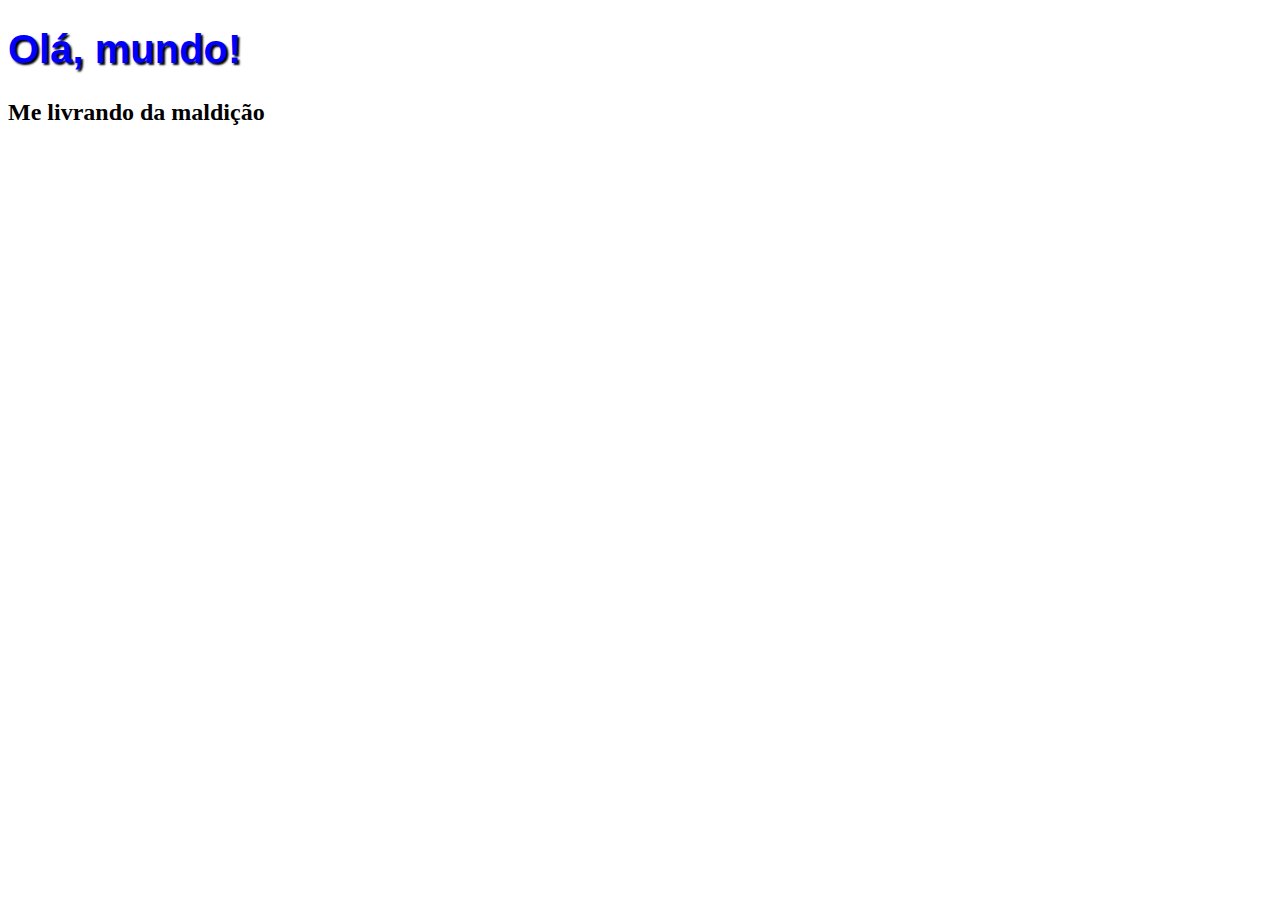
<file: inicio.html>
<!DOCTYPE html>
<html lang="pt-BR">
<head>
    <meta charset="UTF-8">
    <meta http-equiv="X-UA-Compatible" content="IE=edge">
    <meta name="viewport" content="width=device-width, initial-scale=1.0">
    <title>Curso de HTML5</title>
    <style>
        h1 {
            font-family: Arial;
            font-size: 30pt;
            color: blue;
            text-shadow: 2px 2px 2px black;
        }
    </style>
</head>
<body>
    <h1>Olá, mundo!</h1>
    <h2>Me livrando da maldição</h2>
</body>
</html>
</file>
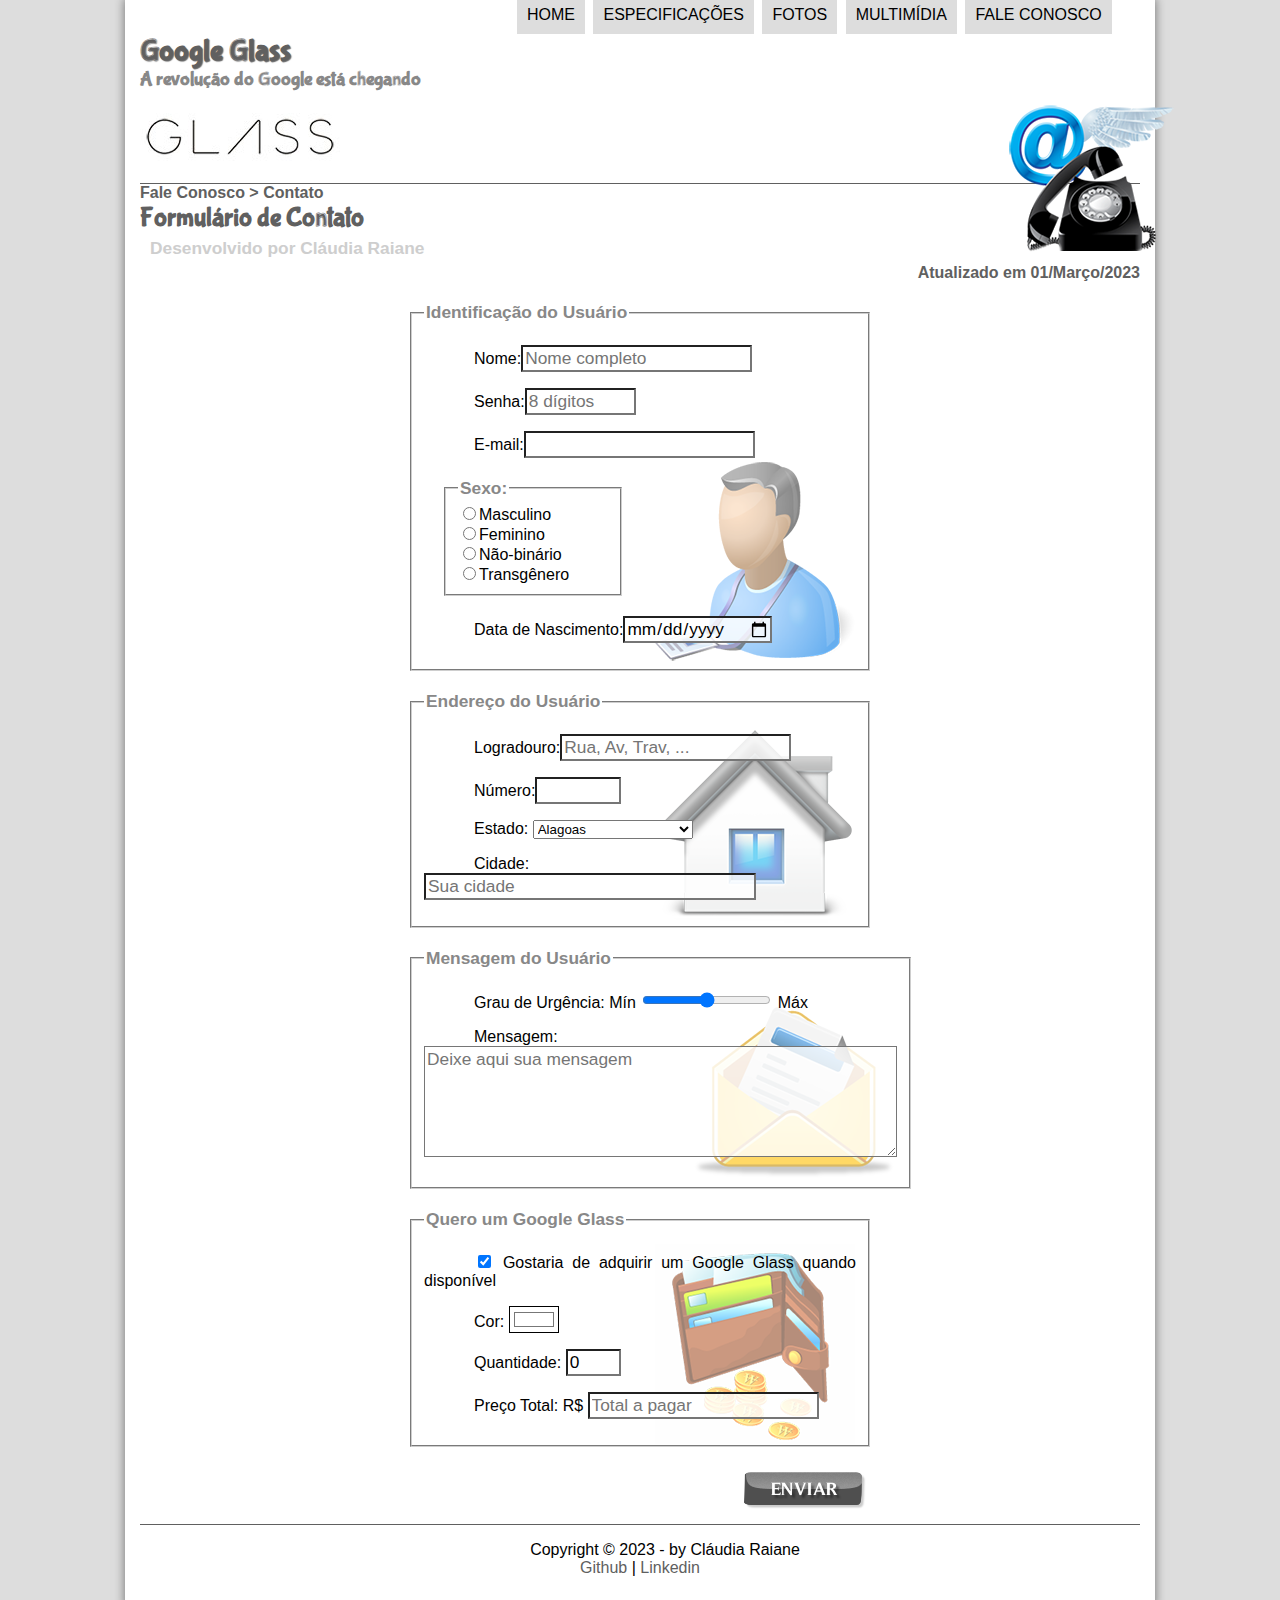
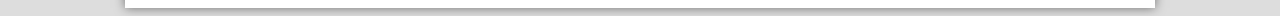
<file: projeto-glass-html5/fale-conosco.html>
<!DOCTYPE html>
<html lang="pt-br">
<head>
    <meta charset="UTF-8">
    <meta http-equiv="X-UA-Compatible" content="IE=edge">
    <meta name="viewport" content="width=device-width, initial-scale=1.0">
    <title>Tudo sobre Google Glass</title>
    <link rel="stylesheet" href="_css/estilo.css">
    <link rel="stylesheet" href="_css/form.css">
    <script language = "javascript" src="_javascript/funcoes.js"></script>
    <script>
        function calc_total() {
            var qtd = parseInt(document.getElementById('cQtd').value);
            tot = qtd * 500;
            document.getElementById('cTot').value = tot;
        }
    </script>
</head>

<body>
<div id = "interface">

<header id = "cabecalho">
<hgroup>
<h1>Google Glass</h1>
<h2>A revolução do Google está chegando</h2>
</hgroup>

<img id="icone" src="_imagens/contato.png">
<nav id="menu">
    <h1>Menu Principal</h1>
    <ul type="disc">
        <li onmouseover="mudaFoto('_imagens/home.png')" onmouseout = "mudaFoto('_imagens/contato.png')"><a href="index.html">Home</a></li>
        <li onmouseover="mudaFoto('_imagens/especificacoes.png')" onmouseout = "mudaFoto('_imagens/contato.png')"><a href="specs.html">Especificações</a></li>
        <li onmouseover="mudaFoto('_imagens/fotos.png')" onmouseout = "mudaFoto('_imagens/contato.png')"><a href="fotos.html">Fotos</a></li>
        <li onmouseover="mudaFoto('_imagens/multimidia.png')" onmouseout = "mudaFoto('_imagens/contato.png')"><a href="multimidia.html">Multimídia</a></li>
        <li onmouseover="mudaFoto('_imagens/contato.png')" onmouseout = "mudaFoto('_imagens/contato.png')"><a href="fale-conosco.html">Fale conosco</a></li>
    </ul>
</nav>
</header>

<section id="corpo-full">
    <article id="noticia-principal">
        <header id="cabecalho-artigo">
            <hgroup>
                <h3>Fale Conosco > Contato</h3>
                <h1>Formulário de Contato</h1>
                <h2>Desenvolvido por Cláudia Raiane</h2>
                <h3 class="direita">Atualizado em 01/Março/2023</h3>
            </hgroup>
        </header>
            <form method="post" id="fContato" action="mailto:contato@cursoemvideo.com" oninput="calc_total();">
               <fieldset id="usuario"><legend>Identificação do Usuário</legend>
                    <p><label for="cNome">Nome:</label><input type="text" name="tNome" id="cNome" size="20" maxlength="50" placeholder="Nome completo"></p>
                    <p><label for="cSenha">Senha:</label><input type="password" name="tSenha" id="cSenha" size="8" maxlength="8" placeholder="8 dígitos"></p>
                    <p><label for="cEmail">E-mail:</label><input type="email" name="tEmail" id="cEmail" size="20" maxlength="50"></p>
                    <fieldset id="sexo"><legend>Sexo:</legend>
                        <input type="radio" name="tSexo" id="cMasc"><label for="cMasc">Masculino</label><br/>
                        <input type="radio" name="tSexo" id="cFem"><label for="cFem">Feminino</label><br/>
                        <input type="radio" name="tSexo" id="cNb"><label for="cNb">Não-binário</label><br/>
                        <input type="radio" name="tSexo" id="cTrans"><label for="cTrans">Transgênero</label><br/>

                    </fieldset>
                    <p><label for="cNasc">Data de Nascimento:</label><input type="date" name="tNasc" id="cNasc"></p>
                </fieldset>
            
                <fieldset id="endereco"><legend>Endereço do Usuário</legend>
                    <p>Logradouro:<input type="text" name="tRua" id="cRua" size="20" maxlength="80" placeholder="Rua, Av, Trav, ..."></p>
                    <p>Número:<input type="number" name="tNum" id="cNum" min="0" max="9999"></p>
                    <p><label for="cEst">Estado:</label> 
                    <select name="tEst" id="cEst">
                        <optgroup label="Região Nordeste">
                            <option value="AL">Alagoas</option>
                            <option value="BA">Bahia</option>
                            <option value="CE">Ceará</option>
                            <option value="MA">Maranhão</option>
                            <option value="PB">Paraíba</option>
                            <option value="PE">Pernambuco</option>
                            <option value="PI">Piauí</option>
                            <option value="RN">Rio Grande do Norte</option>
                            <option value="SE">Sergipe</option>
                        </optgroup>

                        <optgroup label="Região Norte">
                            <option value="AC">Acre</option>
                            <option value="AP">Amapá</option>
                            <option value="AM">Amazonas</option>
                            <option value="PA">Pará</option>
                            <option value="RO">Rondônia</option>
                            <option value="RR">Roraima</option>
                            <option value="TO">Tocantins</option>
                        </optgroup>

                        <optgroup label="Região Centro-Oeste">
                            <option value="DF">Distrito Federal</option>
                            <option value="GO">Goiás</option>
                            <option value="MT">Mato Grosso</option>
                            <option value="MS">Mato Grosso do Sul</option>
                        </optgroup>

                        <optgroup label="Região Sudeste">
                            <option value="ES">Espírito Santo</option>
                            <option value="MG">Minas Gerais</option>
                            <option value="RJ">Rio de Janeiro</option>
                            <option value="SP">São paulo</option>
                        </optgroup>

                        <optgroup label="Região Sul">
                            <option value="PR">Paraná</option>
                            <option value="RS"> Rio Grande do Sul</option>
                            <option value="SC">Santa Catarina</option>
                        </optgroup>

                    </select></p>
                    <p><label for="cCid">Cidade:</label><input type="text" name="tCid" id="cCid" maxlength="40" size="30" placeholder="Sua cidade" list="cidades"></p> 
                    <datalist id="cidades">
                        <option value="Aracaju"></option>
                        <option value="Belém"></option>
                        <option value="Belo Horizonte"></option>
                        <option value="Boa Vista"></option>
                        <option value="Brasília"></option>
                        <option value="Campo Grande"></option>
                        <option value="Cuiabá"></option>
                        <option value="Curitiba"></option>
                        <option value="Florianópolis"></option>
                        <option value="Fortaleza"></option>
                        <option value="Goiânia"></option>
                        <option value="João Pessoa"></option>
                        <option value="Macapá"></option>
                        <option value="Maceió"></option>
                        <option value="Manaus"></option>
                        <option value="Natal"></option>
                        <option value="Palmas"></option>
                        <option value="Porto Alegre"></option>
                        <option value="Porto Velho"></option>
                        <option value="Recife"></option>
                        <option value="Rio Branco"></option>
                        <option value="Rio de Janeiro"></option>
                        <option value="Salvador"></option>
                        <option value="São Luís"></option>
                        <option value="São Paulo"></option>
                        <option value="Teresina"></option>
                        <option value="Vitória"></option>
                       
                    </datalist>
                </fieldset>
            
            <fieldset id="mensagem"><legend>Mensagem do Usuário</legend>
                <p><label for="cUrg">Grau de Urgência:</label> Mín <input type="range" name="tUrg" id="cUrg" min="0" max="10"> Máx</p>
                <p><label for="cMsg">Mensagem:</label> <textarea name="tMsg" id="cMsg" cols="45" rows="5" placeholder="Deixe aqui sua mensagem"></textarea></p>
            </fieldset>

            <fieldset id="pedido"><legend>Quero um Google Glass</legend>
                <p><input type="checkbox" name="tPed" id="cPed" checked><label for="cPed"> Gostaria de adquirir um Google Glass quando disponível <label></p>
                <p><label for="cCor">Cor:</label> <input type="color" name="tCor" id="cCor" value="#ffffff"></p>
                <p><label for="cQtd">Quantidade:</label> <input type="number" name="tQtd" id="cQtd" min="0" max="5" value="0"></p>
                <p><label for="cTot">Preço Total: R$</label> <input type="text" name="tTot" id="cTot" placeholder="Total a pagar"></p>
            </fieldset>
            
            <input type="image" name="tEnviar" id= "cEnviar" src="_imagens/botao-enviar.png">
            </form>
    </article>
</section>

<footer id="rodape">
    <p>Copyright &copy; 2023 - by Cláudia Raiane <br/>
    <a href="https://github.com/claudia-raiane" target="_blank">Github</a> |
    <a href = "https://www.linkedin.com/in/cláudia-raiane-sousa-de-oliveira-7898a1233/" target="_blank">Linkedin</a></p>
    </footer>
    </div>
    </body>
    </html>
</file>
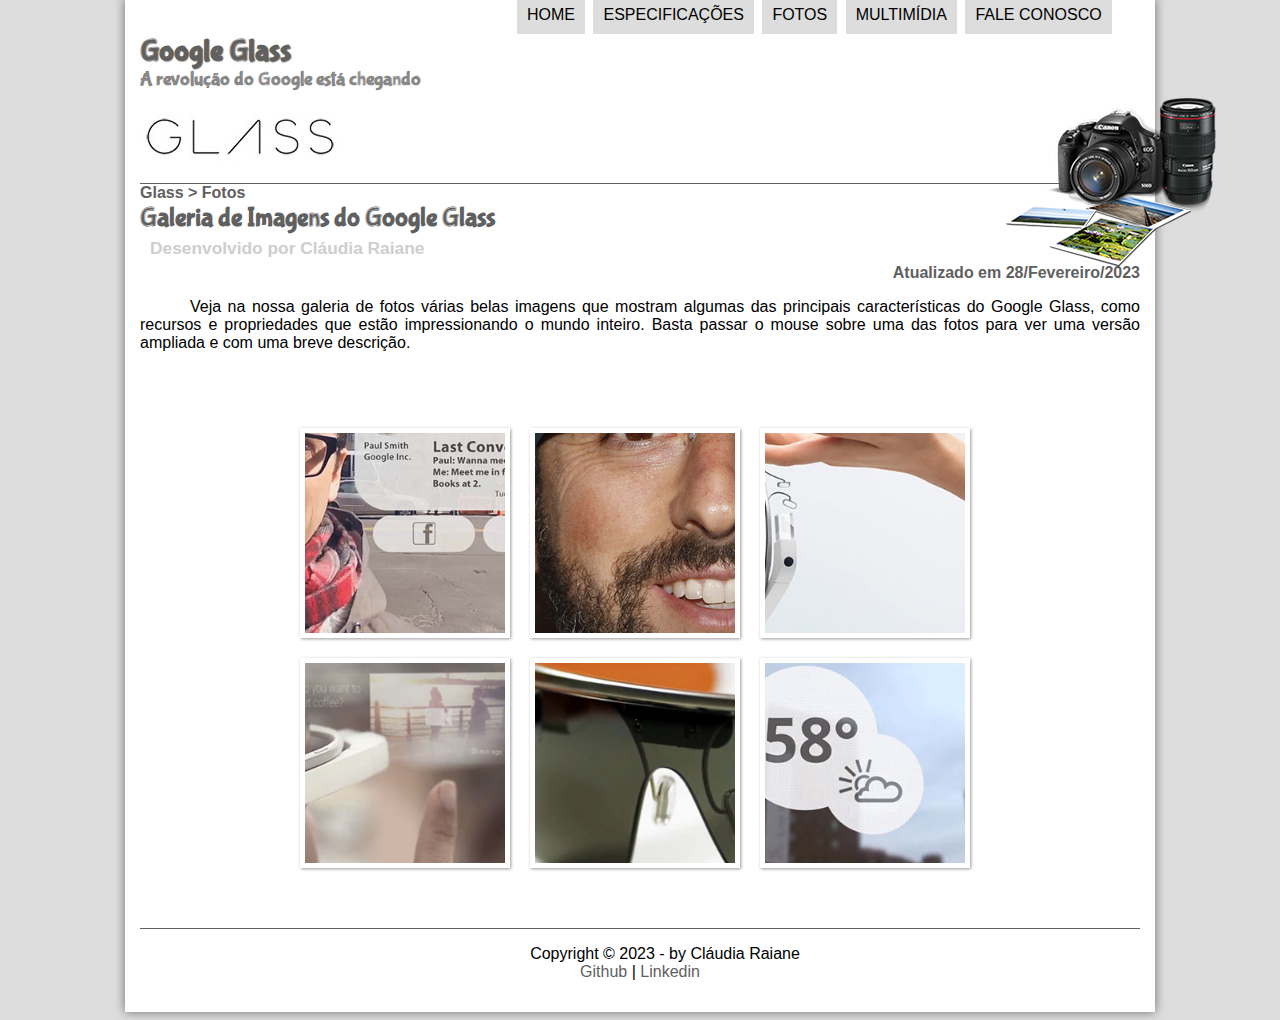
<file: projeto-glass-html5/fotos.html>
<!DOCTYPE html>
<html lang="pt-br">
<head>
    <meta charset="UTF-8">
    <meta http-equiv="X-UA-Compatible" content="IE=edge">
    <meta name="viewport" content="width=device-width, initial-scale=1.0">
    <title>Tudo sobre Google Glass</title>
    <link rel="stylesheet" href="_css/estilo.css">
    <link rel="stylesheet" href="_css/fotos.css">
</head>
<script language = "javascript" src="_javascript/funcoes.js"></script>
<body>
<div id = "interface">

<header id = "cabecalho">
<hgroup>
<h1>Google Glass</h1>
<h2>A revolução do Google está chegando</h2>
</hgroup>

<img id="icone" src="_imagens/fotos.png">
<nav id="menu">
    <h1>Menu Principal</h1>
    <ul type="disc">
        <li onmouseover="mudaFoto('_imagens/home.png')" onmouseout = "mudaFoto('_imagens/fotos.png')"><a href="index.html">Home</a></li>
        <li onmouseover="mudaFoto('_imagens/especificacoes.png')" onmouseout = "mudaFoto('_imagens/fotos.png')"><a href="specs.html">Especificações</a></li>
        <li onmouseover="mudaFoto('_imagens/fotos.png')" onmouseout = "mudaFoto('_imagens/fotos.png')"><a href="fotos.html">Fotos</a></li>
        <li onmouseover="mudaFoto('_imagens/multimidia.png')" onmouseout = "mudaFoto('_imagens/fotos.png')"><a href="multimidia.html">Multimídia</a></li>
        <li onmouseover="mudaFoto('_imagens/contato.png')" onmouseout = "mudaFoto('_imagens/fotos.png')"><a href="fale-conosco.html">Fale conosco</a></li>
    </ul>
</nav>
</header>

<section id="corpo-full">
    <article id="noticia-principal">
        <header id="cabecalho-artigo">
            <hgroup>
                <h3>Glass > Fotos</h3>
                <h1>Galeria de Imagens do Google Glass</h1>
                <h2>Desenvolvido por Cláudia Raiane</h2>
                <h3 class="direita">Atualizado em 28/Fevereiro/2023</h3>
            </hgroup>
        </header>
    <p>Veja na nossa galeria de fotos várias belas imagens que mostram algumas das principais características do Google Glass, como recursos e propriedades que estão impressionando o mundo inteiro. Basta passar o mouse sobre uma das fotos para ver uma versão ampliada e com uma breve descrição.
    </p>
    <ul id="album-fotos">
        <li id="foto01"><span>Agenda e lembretes</span></li>
        <li id="foto02"><span>Sergey Brin usando o Glass</span></li>
        <li id="foto03"><span>Leve e compacto</span></li>
        <li id="foto04"><span>Sensação de uma tela de 50"</span></li>
        <li id="foto05"><span>Vários tipos de lentes</span></li>
        <li id="foto06"><span>Informações importantes</span></li>
    </ul>
    </article>
</section>

<footer id="rodape">
    <p>Copyright &copy; 2023 - by Cláudia Raiane <br/>
    <a href="https://github.com/claudia-raiane" target="_blank">Github</a> |
    <a href = "https://www.linkedin.com/in/cláudia-raiane-sousa-de-oliveira-7898a1233/" target="_blank">Linkedin</a></p>
    </footer>
    </div>
    </body>
    </html>
</file>
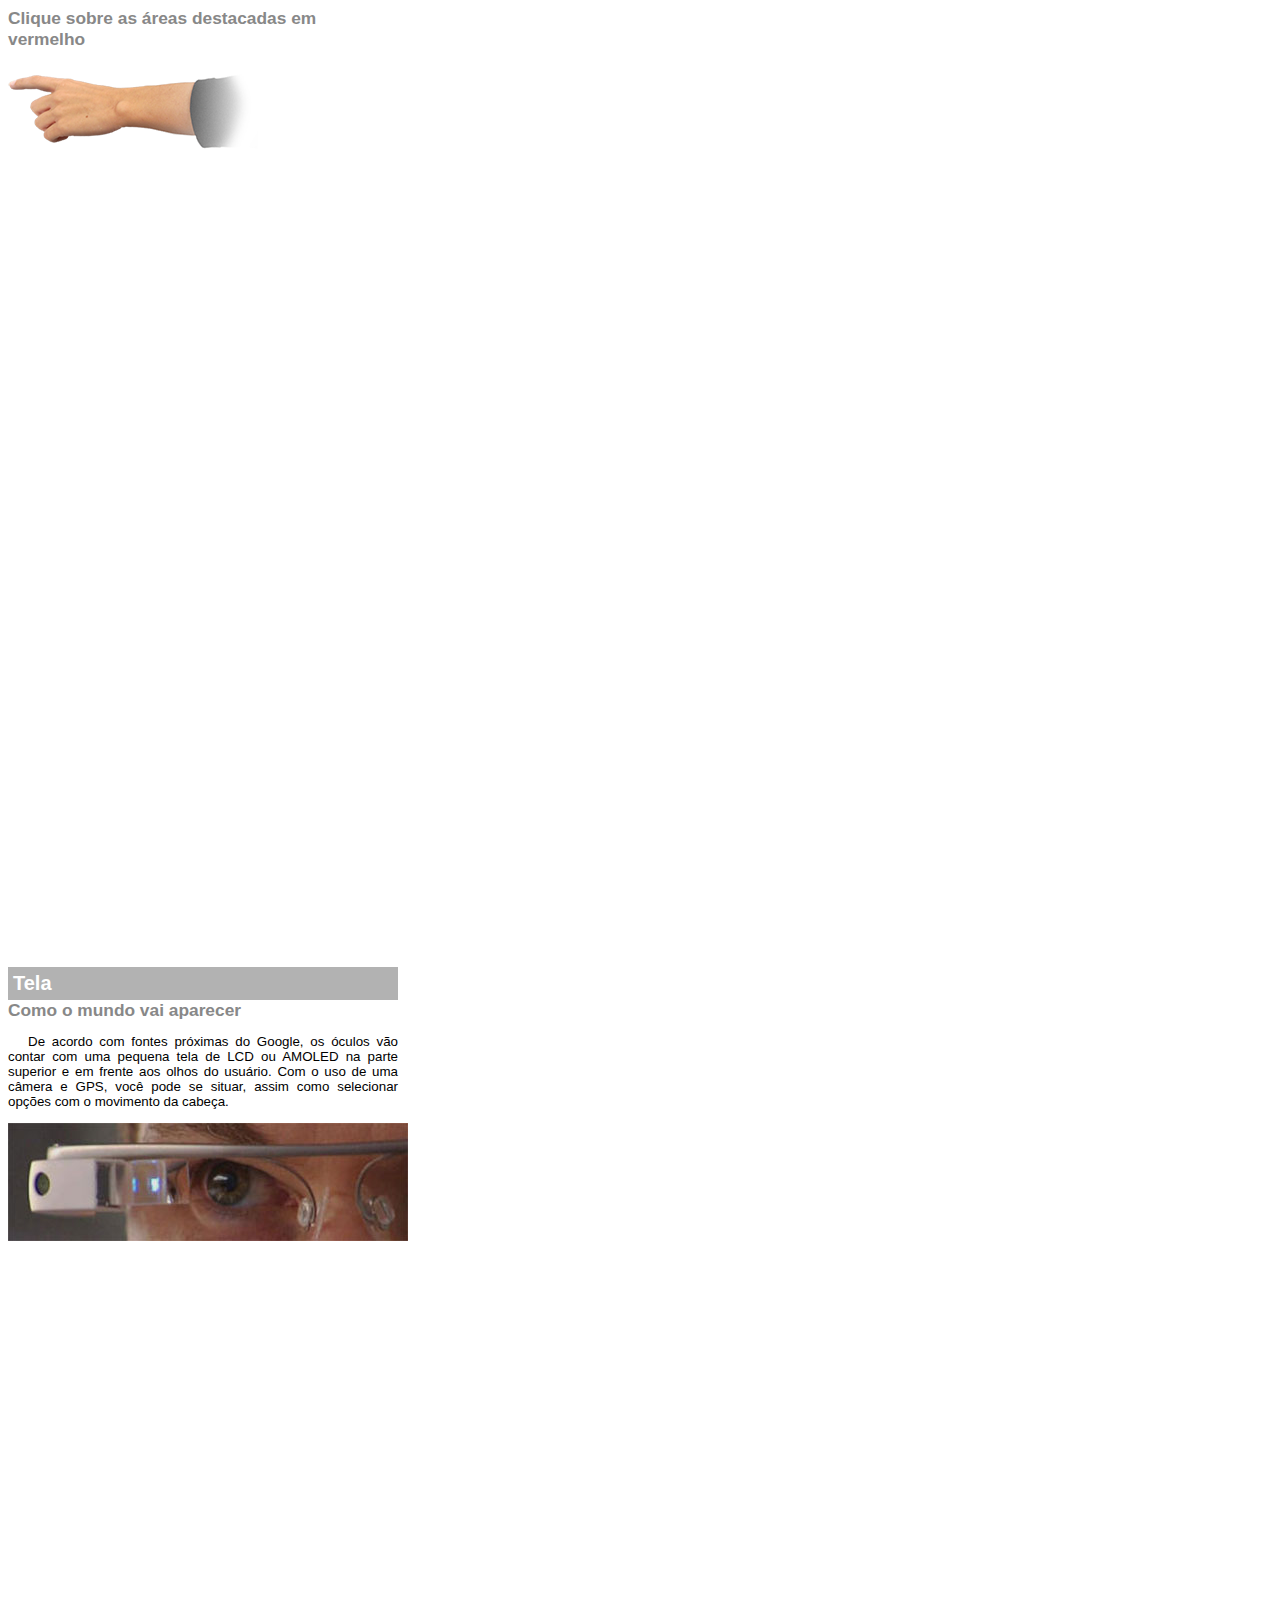
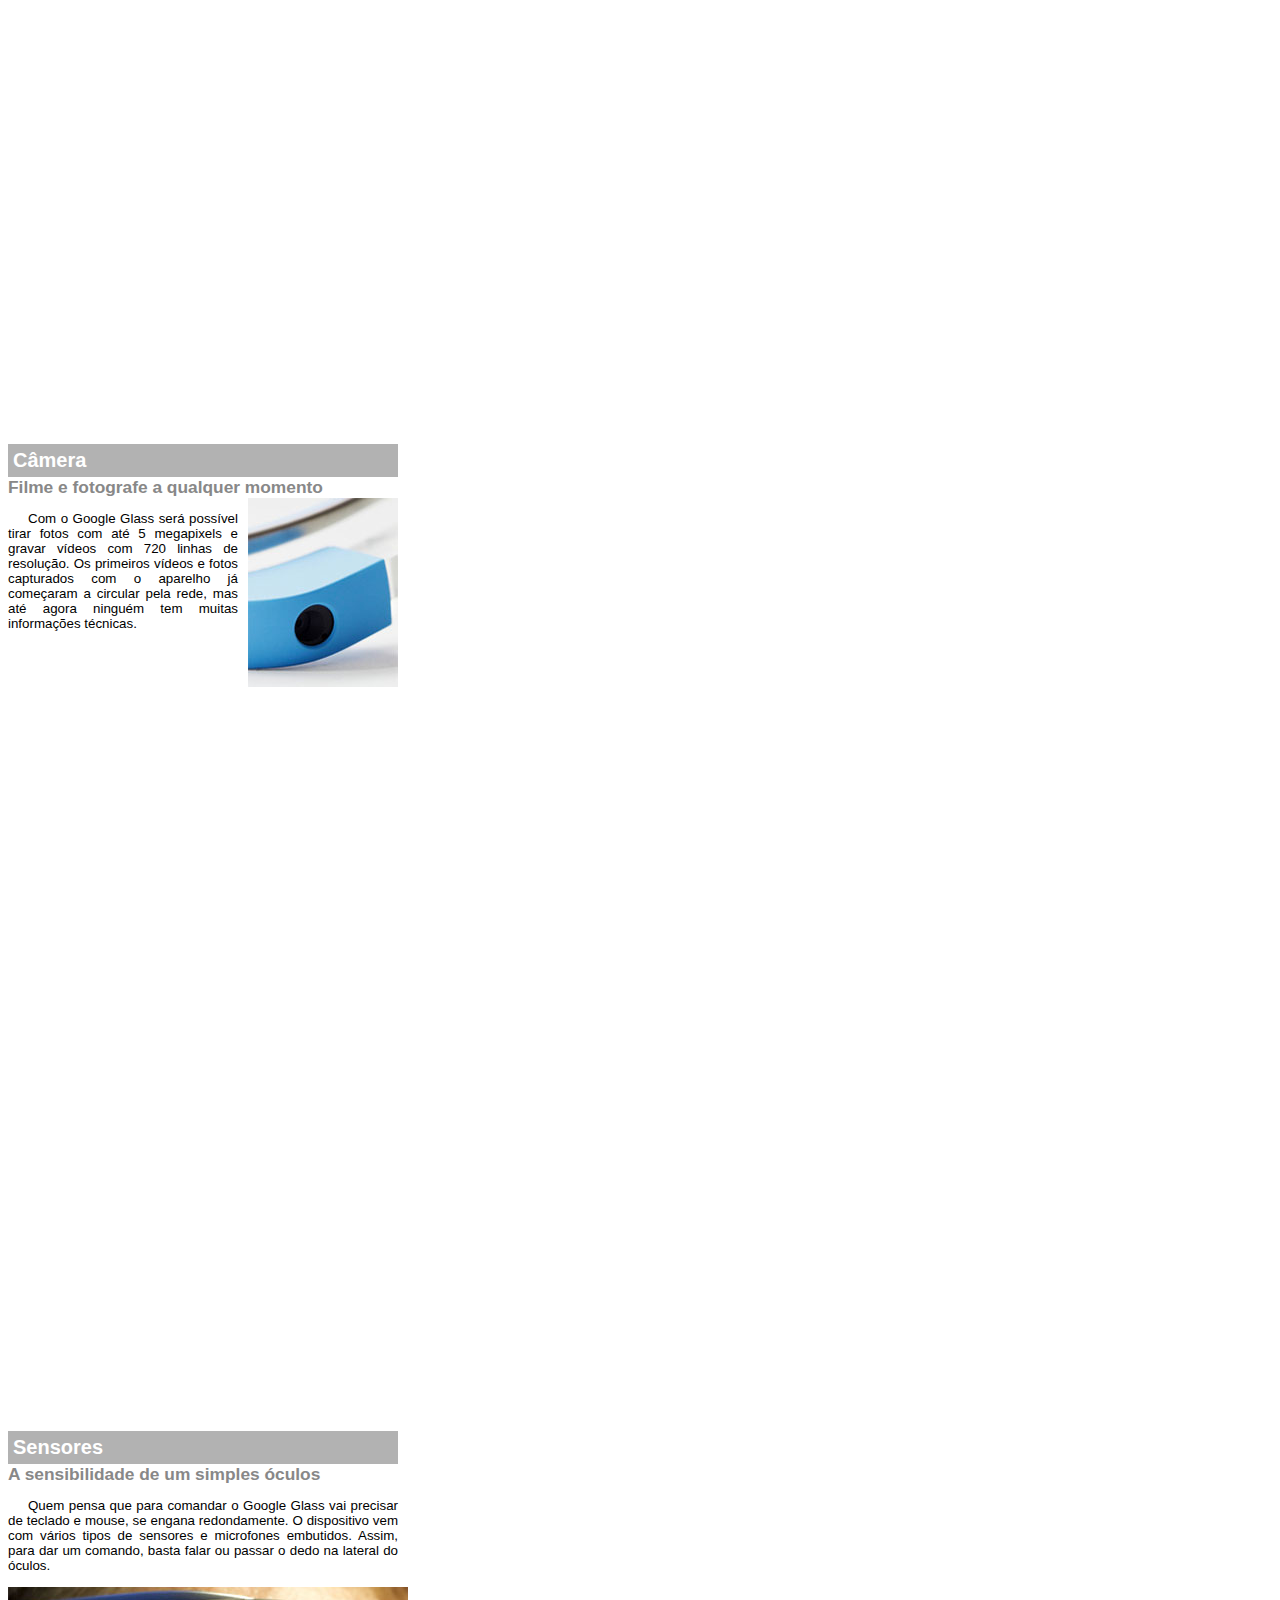
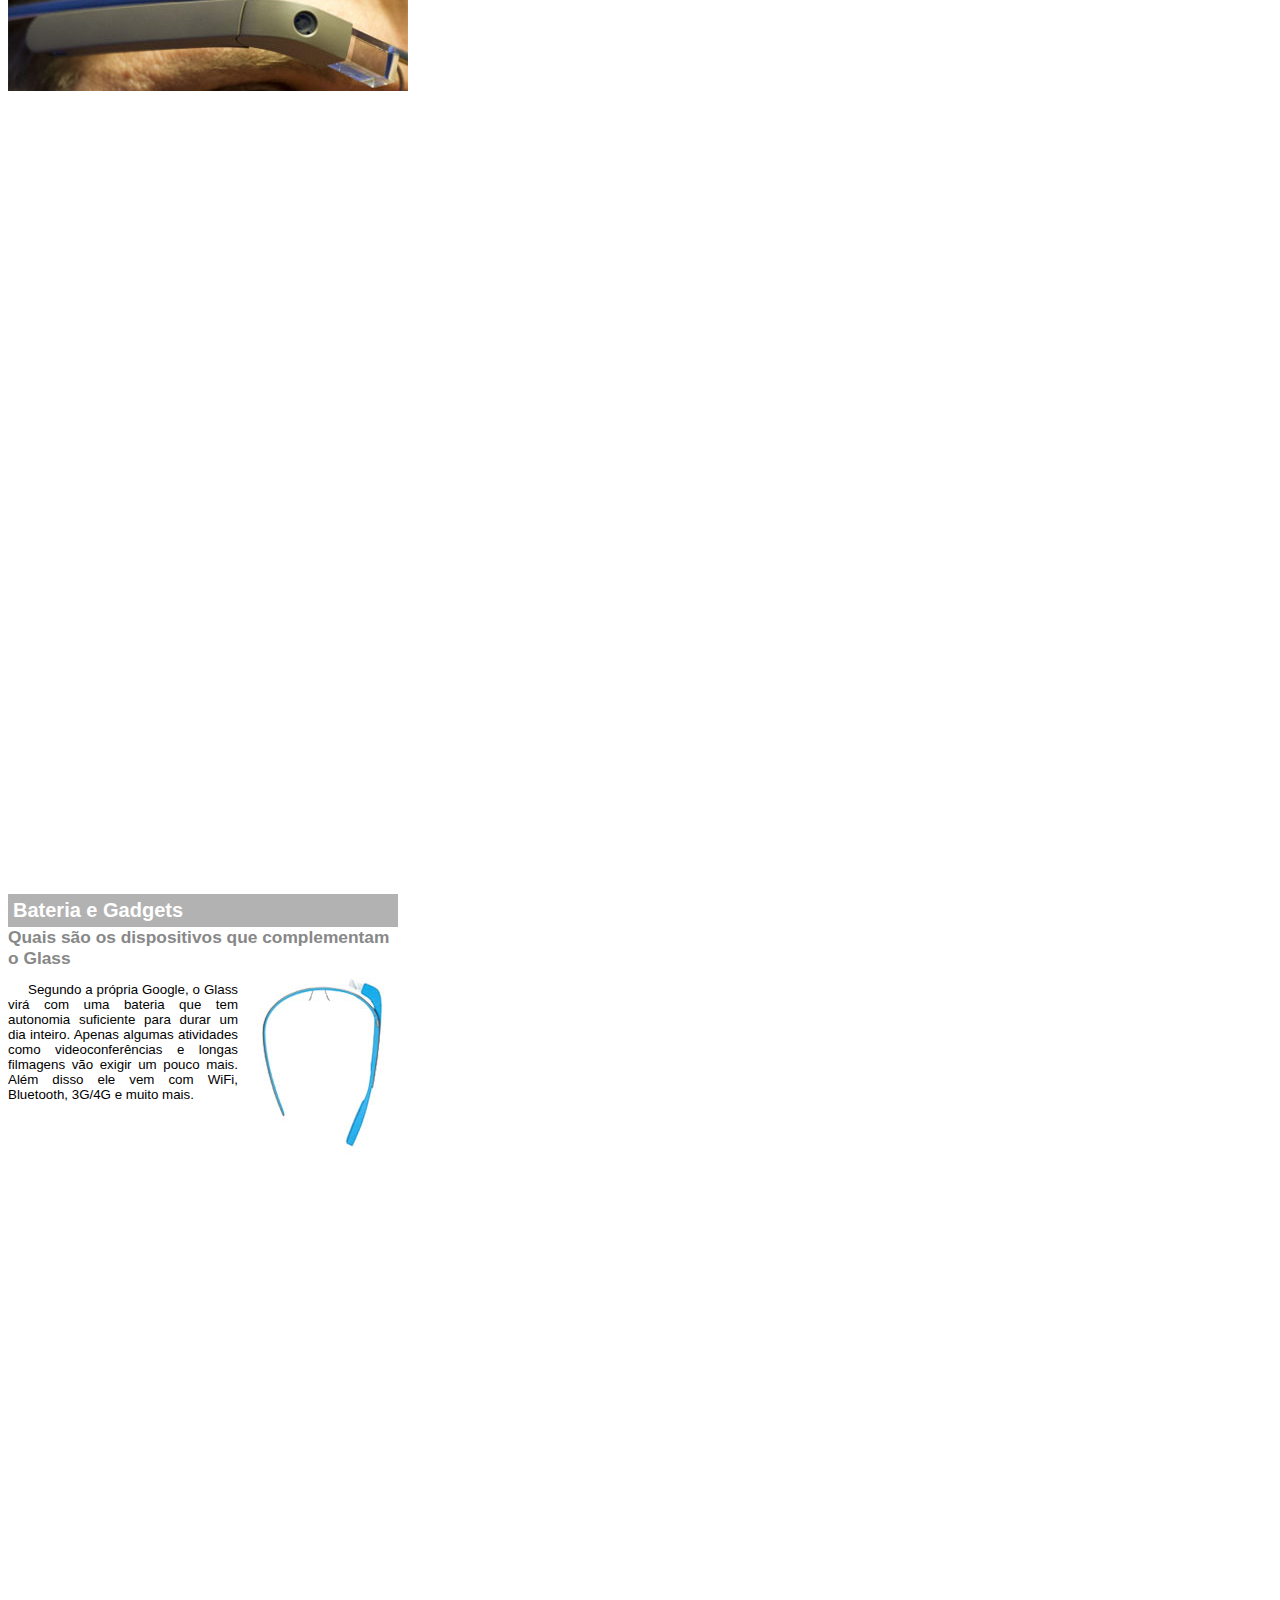
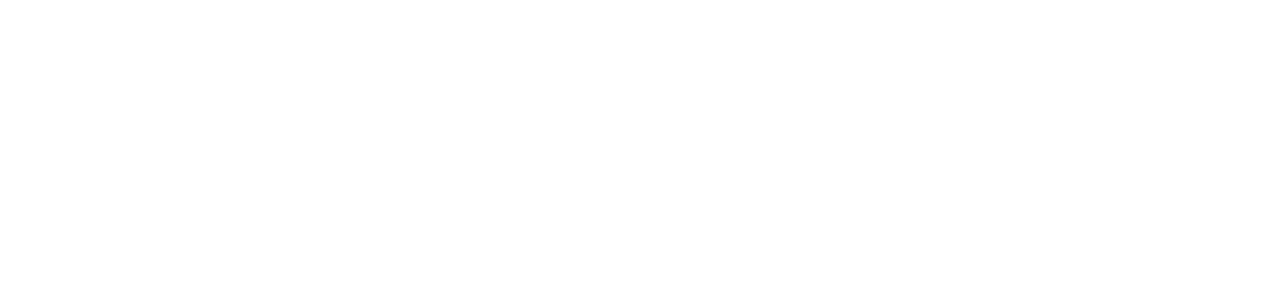
<file: projeto-glass-html5/google-glass.html>
<!DOCTYPE html>
<html lang="pt-br">
<head>
    <meta charset="UTF-8">
    <meta http-equiv="X-UA-Compatible" content="IE=edge">
    <meta name="viewport" content="width=device-width, initial-scale=1.0">
    <title>Informações sobre Google Glass</title>
    <style>
        body {
            font-family: Arial;
            font-size: 10pt;
            max-width: 390px;
            overflow-x: hidden;
        }
        ::-webkit-scrollbar {
            display: none;
        }
        p {
            text-align: justify;
            text-indent: 20px;
        }

        article h1 {
            font-size: 15pt;
            color: #ffffff;
            background-color: rgba(0,0,0, .3);
            padding: 5px;
            margin: 0px;
        }

        article h2 {
            font-size: 13pt;
            color: #888888;
            margin: 0px;
        }

        article {
            margin-bottom: 800px
        }

        img.img-dir {
            display: block;
            float: right;
            margin-left: 10px;
        }
    </style>
</head>
<body>
<article id="topo">
    <header>
        <h2>Clique sobre as áreas destacadas em vermelho</h2>
    </header>
    <img src="_imagens/mao.png" alt="Mão apontando para a esquerda">
</article>

<article id="tela">
    <header>
        <h1>Tela</h1>
        <h2>Como o mundo vai aparecer</h2>
        <p>De acordo com fontes próximas do Google, os óculos vão contar com uma pequena tela de LCD ou AMOLED na parte superior e em frente aos olhos do usuário. Com o uso de uma câmera e GPS, você pode se situar, assim como selecionar opções com o movimento da cabeça.</p>
    </header>
    <img src="_imagens/det-tela.jpg" alt="Tela do Google Glass">
</article>

<article id="camera">
    <header>
        <h1>Câmera</h1>
        <h2>Filme e fotografe a qualquer momento</h2>
    </header>
    <img src="_imagens/det-camera.jpg" class = "img-dir" alt="Câmera do Google Glass">
    <p>Com o Google Glass será possível tirar fotos com até 5 megapixels e gravar vídeos com 720 linhas de resolução. Os primeiros vídeos e fotos capturados com o aparelho já começaram a circular pela rede, mas até agora ninguém tem muitas informações técnicas.</p>
</article>

<article id="sensores">
    <header>
        <h1>Sensores </h1>
        <h2>A sensibilidade de um simples óculos</h2>
    </header>
    <p>Quem pensa que para comandar o Google Glass vai precisar de teclado e mouse, se engana redondamente. O dispositivo vem com vários tipos de sensores e microfones embutidos. Assim, para dar um comando, basta falar ou passar o dedo na lateral do óculos.</p>
    <img src="_imagens/det-touch.jpg" alt="Sensores do Google Glass">
</article>


<article id="gadgets">
    <header>
        <h1>Bateria e Gadgets</h1>
        <h2>Quais são os dispositivos que complementam o Glass</h2>
    </header>
    <img src="_imagens/det-bateria.jpg" class="img-dir" alt="Bateria e Gadgets do Google Glass">
    <p>Segundo a própria Google, o Glass virá com uma bateria que tem autonomia suficiente para durar um dia inteiro. Apenas algumas atividades como videoconferências e longas filmagens vão exigir um pouco mais. Além disso ele vem com WiFi, Bluetooth, 3G/4G e muito mais.</p>
</article>
</body>
</html>
</file>
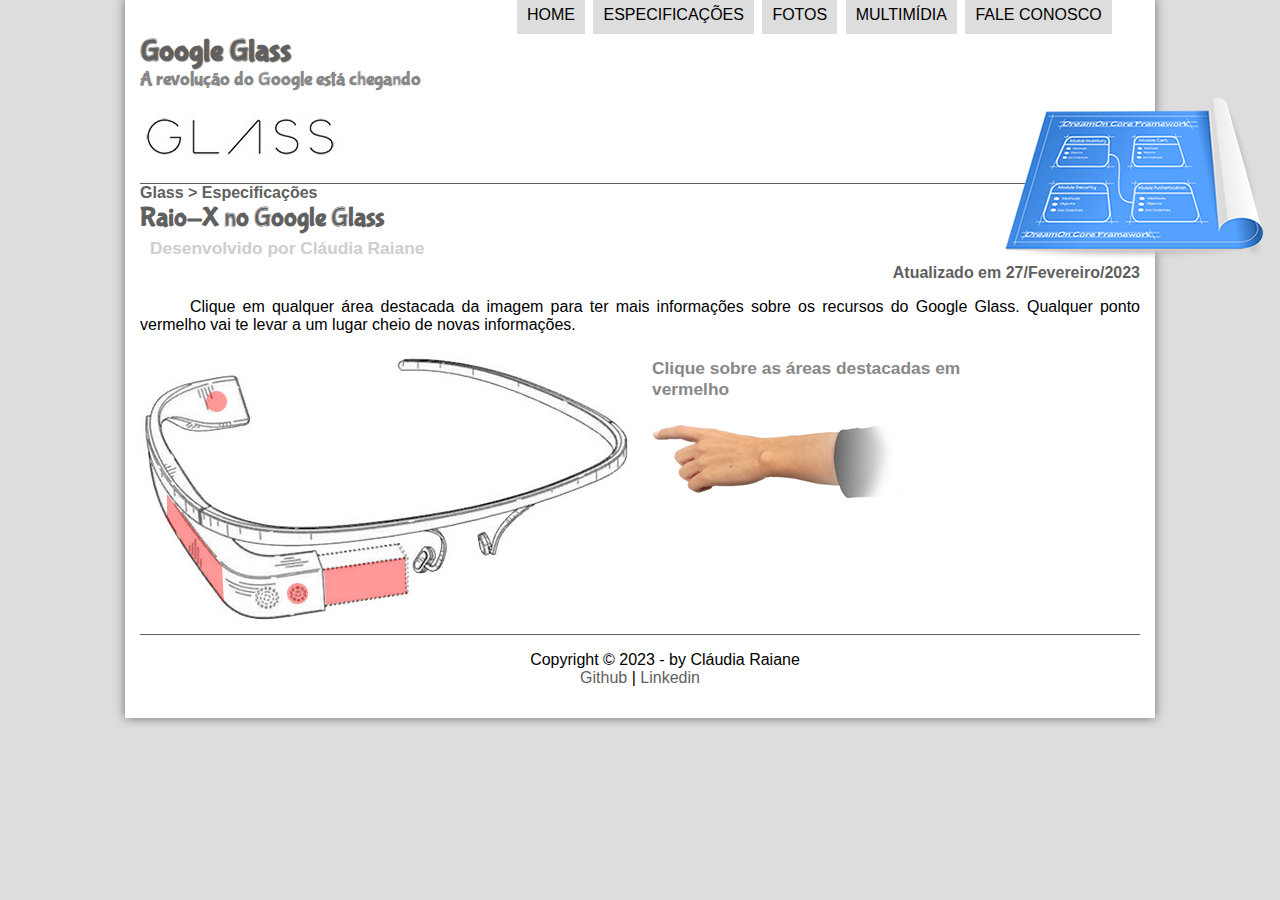
<file: projeto-glass-html5/specs.html>
<!DOCTYPE html>
<html lang="pt-br">
<head>
    <meta charset="UTF-8">
    <meta http-equiv="X-UA-Compatible" content="IE=edge">
    <meta name="viewport" content="width=device-width, initial-scale=1.0">
    <title>Tudo sobre Google Glass</title>
    <link rel="stylesheet" href="_css/estilo.css">
    <link rel="stylesheet" href="_css/specs.css">
</head>
<script language = "javascript" src="_javascript/funcoes.js"></script>
<body>
<div id = "interface">

<header id = "cabecalho">
<hgroup>
<h1>Google Glass</h1>
<h2>A revolução do Google está chegando</h2>
</hgroup>

<img id="icone" src="_imagens/especificacoes.png">
<nav id="menu">
    <h1>Menu Principal</h1>
    <ul type="disc">
        <li onmouseover="mudaFoto('_imagens/home.png')" onmouseout = "mudaFoto('_imagens/especificacoes.png')"><a href="index.html">Home</a></li>
        <li onmouseover="mudaFoto('_imagens/especificacoes.png')" onmouseout = "mudaFoto('_imagens/especificacoes.png')"><a href="specs.html">Especificações</a></li>
        <li onmouseover="mudaFoto('_imagens/fotos.png')" onmouseout = "mudaFoto('_imagens/especificacoes.png')"><a href="fotos.html">Fotos</a></li>
        <li onmouseover="mudaFoto('_imagens/multimidia.png')" onmouseout = "mudaFoto('_imagens/especificacoes.png')"><a href="multimidia.html">Multimídia</a></li>
        <li onmouseover="mudaFoto('_imagens/contato.png')" onmouseout = "mudaFoto('_imagens/especificacoes.png')"><a href="fale-conosco.html">Fale conosco</a></li>
    </ul>
</nav>
</header>

<section id="corpo-full">
    <article id="noticia-principal">
        <header id="cabecalho-artigo">
            <hgroup>
                <h3>Glass > Especificações</h3>
                <h1>Raio-X no Google Glass</h1>
                <h2>Desenvolvido por Cláudia Raiane</h2>
                <h3 class="direita">Atualizado em 27/Fevereiro/2023</h3>
            </hgroup>
        </header>
        <p>Clique em qualquer área destacada da imagem para ter mais informações sobre os recursos do Google Glass. Qualquer ponto vermelho vai te levar a um lugar cheio de novas informações.</p>

        <section id="conteudo">
            <img src="_imagens/glass-esquema-marcado.jpg" usemap="#meumapa"/>
            <map name="meumapa">
                <area shape="poly" coords="182,220,266,207,269,244,183,258" href="google-glass.html#tela" target="janela">
                <area shape="circle" coords="158,244,12" href="google-glass.html#camera" target="janela">
                <area shape="circle" coords="76,52,12" href="google-glass.html#gadgets" target="janela">
                <area shape="poly" coords="27,143,82,213,83,252,26,169" href="google-glass.html#sensores" target="janela">
            </map>
            <iframe src="google-glass.html" name="janela" id="frame-spec"></iframe>
        </section>
    </article>
</section>
<footer id="rodape">
    <p>Copyright &copy; 2023 - by Cláudia Raiane <br/>
    <a href="https://github.com/claudia-raiane" target="_blank">Github</a> |
    <a href = "https://www.linkedin.com/in/cláudia-raiane-sousa-de-oliveira-7898a1233/" target="_blank">Linkedin</a></p>
    </footer>
    </div>
    </body>
    </html>
</file>
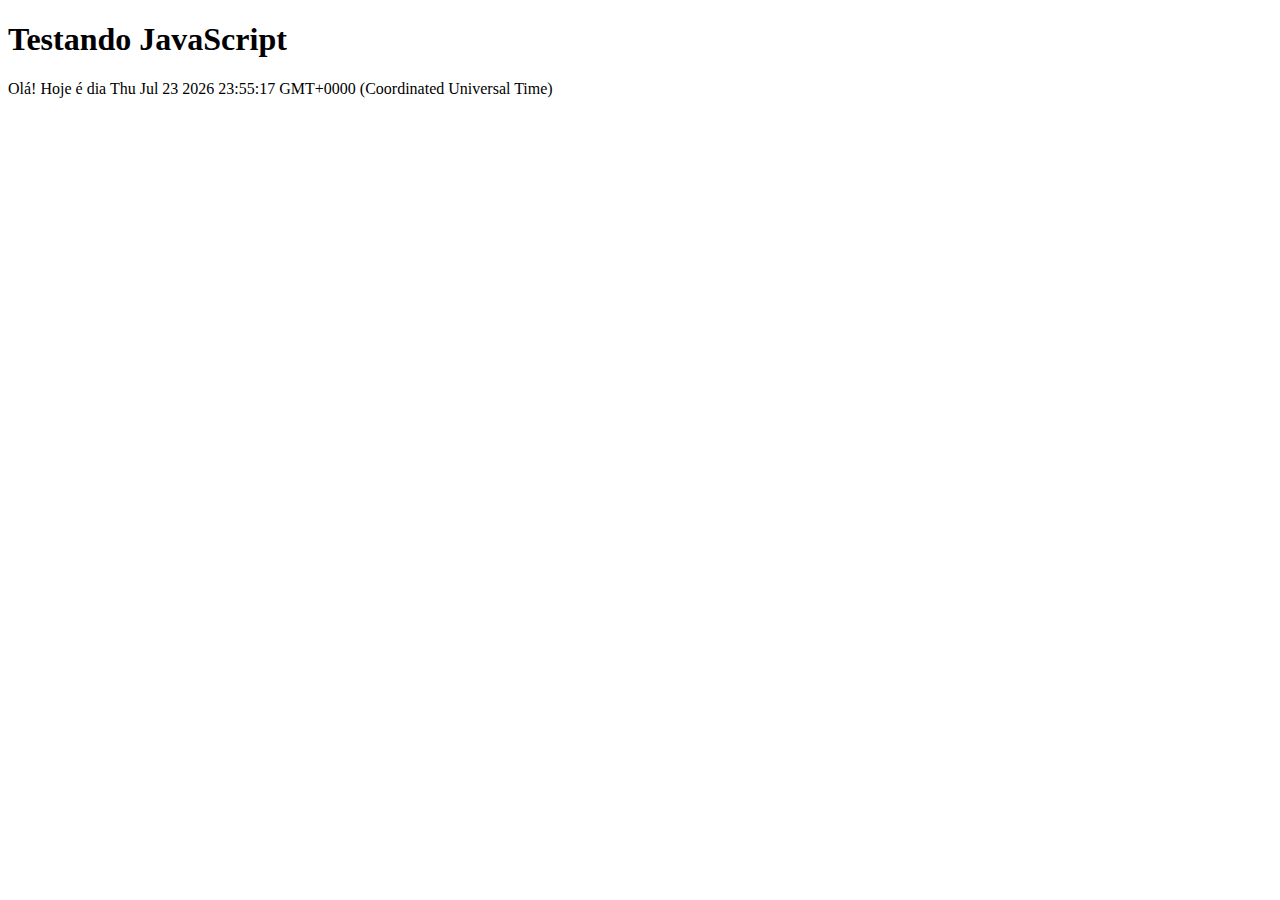
<file: projeto-glass-html5/testejs01.html>
<!DOCTYPE html>
<html lang="pt-br">
<head>
    <meta charset="UTF-8">
    <meta http-equiv="X-UA-Compatible" content="IE=edge">
    <meta name="viewport" content="width=device-width, initial-scale=1.0">
    <title>Teste JavaScript</title>
</head>
<body>
    <h1>Testando JavaScript</h1>
    <script>
        document.write("Olá! Hoje é dia " + Date());
    </script>
</body>
</html>
</file>
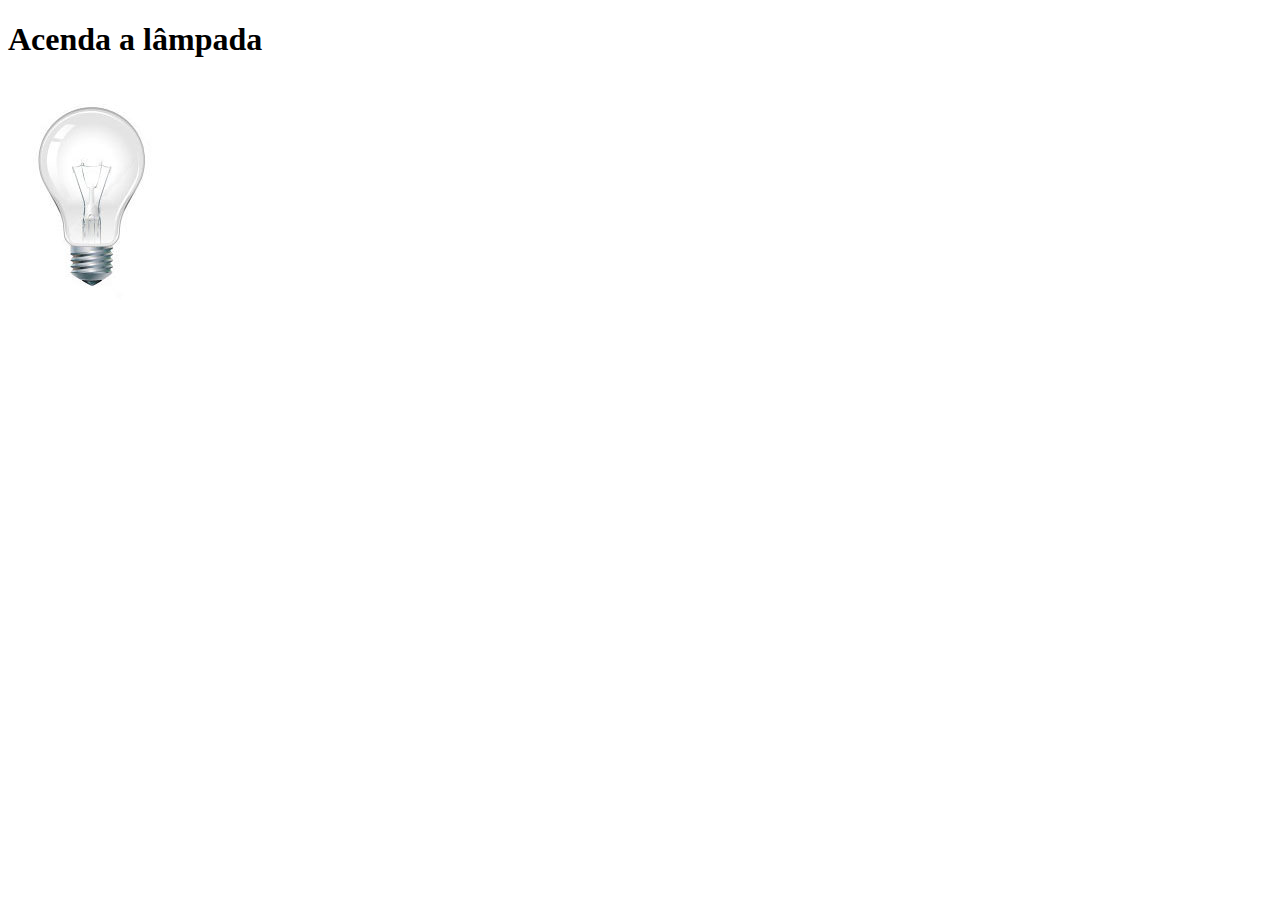
<file: projeto-glass-html5/testejs02.html>
<!DOCTYPE html>
<html lang="pt-br">
<head>
    <meta charset="UTF-8">
    <meta http-equiv="X-UA-Compatible" content="IE=edge">
    <meta name="viewport" content="width=device-width, initial-scale=1.0">
    <title>Teste JavaScript</title>
    <script>
        function acendeLampada() {
            document.getElementById("luz").src="_imagens/lampada-acesa.jpg";
        }
        function apagaLampada() {
            document.getElementById("luz").src="_imagens/lampada-apagada.jpg";
        }
        function quebraLampada() {
            document.getElementById("luz").src="_imagens/lampada-quebrada.jpg";
        }
    </script>
</head>
<body>
    <h1> Acenda a lâmpada</h1>
    <img src="_imagens/lampada-apagada.jpg" id="luz" onmousemove="acendeLampada()" onmouseout="apagaLampada()" onclick="quebraLampada()">
</body>
</html>
</file>
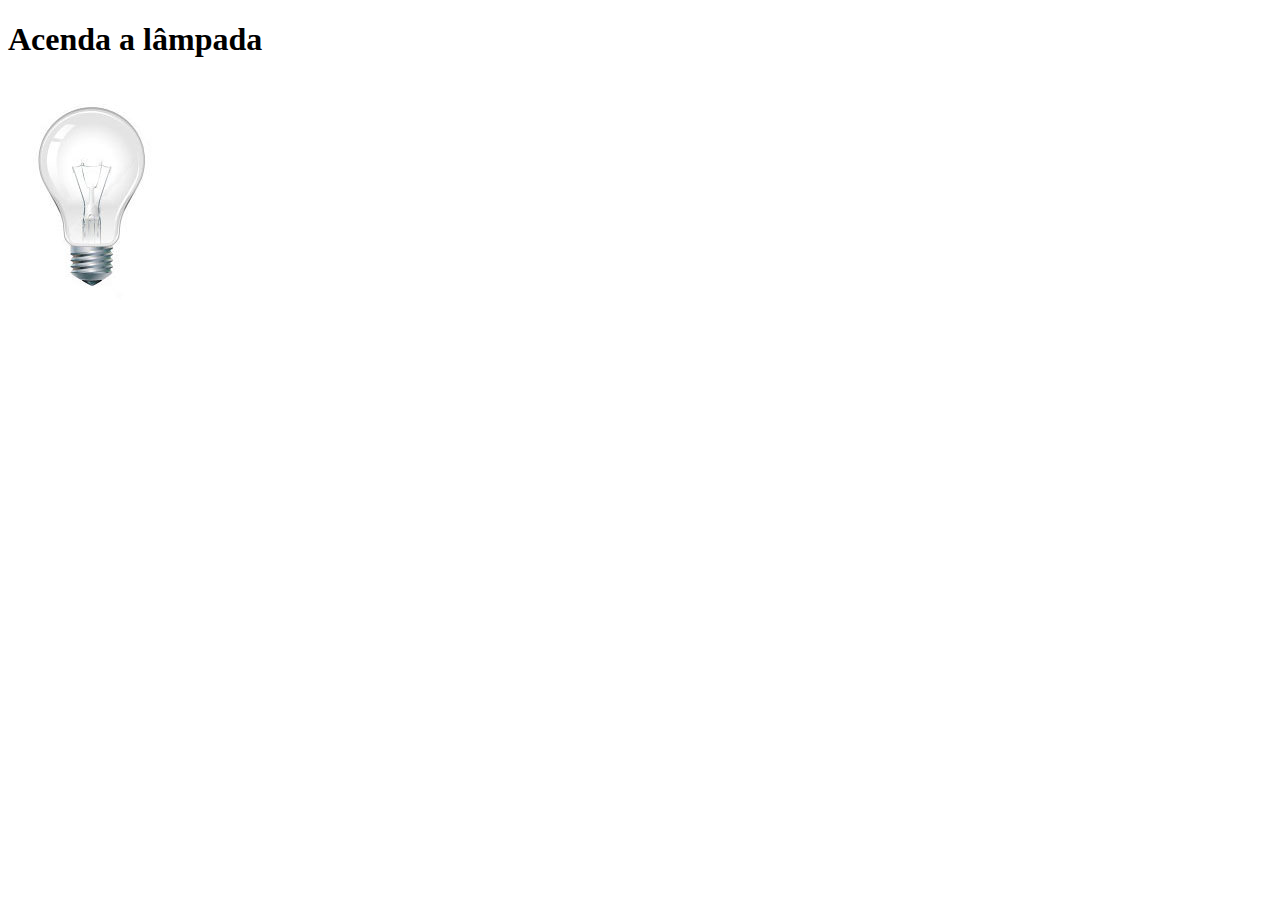
<file: projeto-glass-html5/testejs03.html>
<!DOCTYPE html>
<html lang="pt-br">
<head>
    <meta charset="UTF-8">
    <meta http-equiv="X-UA-Compatible" content="IE=edge">
    <meta name="viewport" content="width=device-width, initial-scale=1.0">
    <title>Teste JavaScript</title>
    <script>
        var quebrada = false;
        function mudaLampada(tipo) {
            if (!quebrada) {
                document.getElementById("luz").src = "_imagens/" + tipo + ".jpg";
                if (tipo == 'lampada-quebrada') {
                    quebrada = true;
                }
            }
        }
    </script>
</head>
<body>
    <h1> Acenda a lâmpada</h1>
    <img src="_imagens/lampada-apagada.jpg" id="luz" onmousemove="mudaLampada('lampada-acesa')" onmouseout="mudaLampada('lampada-apagada')" onclick="mudaLampada('lampada-quebrada')">
</body>
</html>
</file>
<file: projeto-glass-html5/_css/estilo.css>
@font-face {
    font-family: 'FonteLogo';
    src: url("../_fonts/bubblegum-sans-regular.otf")
}
body {
    background-color:#dddddd;
    color: rgba(0,0,0 1); 
    font-family: arial, sans-serif;
}

div#interface {
    width: 1000px;
    margin: -10px auto 0px auto;
    background-color: white;
    position: relative;
    box-shadow: 0px 0px 10px rgba(0,0,0,.5);
    padding: 15px;
}

header#cabecalho img#icone {
    position: absolute; 
    left: 880px;
    top: 100px;
}

header#cabecalho {
    border-bottom: 1px #606060 solid;
    height: 150px;
    background: url("../_imagens/glass-logo-peq.jpg") no-repeat 0px 80px;
}

header#cabecalho h1 {
    font-family: 'FonteLogo', sans-serif;
    font-size: 30px;
    color: #606060;
    text-shadow: 1px 1px 1px rgba(0,0,0,.6);
    padding: 0px;
    margin-bottom: 0px;
}

header#cabecalho h2 {
    font-family: 'FonteLogo', sans-serif;
    color: #888888;
    font-size: 15pt;
    padding: 0px;
    margin-top: 0px;
}
p {
    text-align: justify; 
    text-indent: 50px;
}

a {
    color: #606060;
    text-decoration: none;
}

a:hover {
    text-decoration: underline;
}
/*formatação de imagens com legenda*/
figure.foto-legenda {
    position: relative;
    border: 8px solid rgb(255, 255, 255);
    box-shadow: 1px 1px 4px black;
}

figure.foto-legenda img{
    width: 100%;
    height: 100%;
}

figure.foto-legenda figcaption {
    opacity: 0;
    position: absolute;
    top: 0px;
    background-color:rgba(0, 0,0,.4);
    color: white;
    width: 100%;
    height: 100%;
    padding: 10px;
    box-sizing: border-box;
    transition: opacity 1s;
}

figure.foto-legenda:hover figcaption {
    opacity: 100%;
}

/*Formatação do Menu*/
nav#menu {
    display: block;
}
nav#menu ul {
    list-style: none;
    text-transform: uppercase;
    position: absolute; 
    top: -20px;
    left: 350px;
}
nav#menu li {
    display: inline-block;
    background-color: #dddddd;
    padding: 10px;
    margin: 2px;
    transition: background-color 1s;
}
nav#menu li:hover {
    background-color: #606060;
    text-decoration: underline;
}
nav#menu h1{
    display: none
}
nav#menu a{
    color: #000000;
    text-decoration: none;
}
nav#menu a:hover {
    color: #ffff;
}
section#corpo {
    display: block; 
    width: 550px;
    float: left;
    border-right: 1px solid #606060;
    padding-right: 15px;
}
article#noticia-principal h2 {
    font-size: 13pt;
    color: #606060;
    background-color: #dddddd;
    padding: 5px 0px 5px 10px;
    margin: 10px 0px 10px 0px;
}

header#cabecalho-artigo h1 {
    font-family: 'FonteLogo', sans-serif;
    font-size: 20pt;
    color: #606060;
    margin-bottom: 0px;
    margin-top: 0px;
}

h3.direita {
    text-align: right;
}

header#cabecalho-artigo h2 {
    font-size: 13pt;
    color: #cecece;
    background-color: #ffffff;
    margin: 0px;
}

header#cabecalho-artigo h3 {
    font-size: 12pt;
    color: #606060;
    margin: 0px;
}

table#tabelaspec {
    border: 1px solid #606060;
    border-spacing: 0px;
    margin-left: auto;
    margin-right: auto;
}
table#tabelaspec td {
    border: 1px solid #606060;
    padding: 10px;
    text-align: center;
    vertical-align: middle;
}

table#tabelaspec td.ce {
    color: #ffffff;
    background-color: #606060;
    vertical-align: top;
    font-weight: bold;
}

table#tabelaspec td.cd {
    background-color: #cecece;
}

table#tabelaspec caption {
    color: #888888;
    font-size: 13pt;
    font-weight: bolder;
}

table#tabelaspec caption span {
    display: block;
    float: right;
    color: #000000;
    font-size: 8pt;
    margin-top: 10px;
}
aside#lateral {
    display: block;
    width: 400px;
    float: right;
    background-color: #dddddd;
    padding: 10px;
    margin-top: 10px;
    box-shadow: 2px 2px 2px rgba(0,0,0,.5);
}

aside#lateral h1 {
    font-family: 'FonteLogo', sans-serif;
    font-size: 20pt;
    color: #606060;
    margin-top: 0px;
}

aside#lateral h2 {
    background-color: #606060;
    font-size: 13pt;
    color: #ffffff;
    padding: 5px;
}

footer#rodape {
    clear: both;
    border-top: 1px solid #606060;
}
footer#rodape p{
    text-align: center
}

video#filme3 {
    width: 100%;
}

video#filme2 {
    width: 100%;
}
</file>
<file: projeto-glass-html5/_css/form.css>
form {
    width: 500px;
    margin: auto;
}

input, textarea {
    font-family: sans-serif;
    font-weight: normal;
    font-size: 13pt;
    background-color: rgba(255,255,255,.8);
}

input:hover, textarea:hover {
    background-color: #dddddd;
}

legend {
    color: #888888;
    font-weight: bold; 
    font-size: 13pt;
    font-family: sans-serif;
}

fieldset {
    border-color: #cecece;
    margin: 20px;
}

fieldset#sexo {
    width: 150px;
}

fieldset#usuario {
    background: url("../_imagens/icone-contato.png") no-repeat 95% 95%;
} 

fieldset#endereco {
    background: url("../_imagens/icone-endereco.png") no-repeat 95% 95%;
} 

fieldset#mensagem {
    background: url("../_imagens/icone-mensagem.png") no-repeat 95% 95%;
} 

fieldset#pedido {
    background: url("../_imagens/icone-pagamento.png") no-repeat 95% 95%;
} 

input#cEnviar {
   margin-left: 350px;
}
</file>
<file: projeto-glass-html5/_css/fotos.css>
ul#album-fotos {
    width: 700px;
    margin: 0 auto;
    padding: 50px;
    overflow: hidden;
    list-style: none;
}

ul#album-fotos li {
    float: left;
    width: 200px;
    height: 200px;
    margin: 10px;
    border: 5px solid #ffffff;
    background-color: #ffffff;
    box-shadow: 1px 1px 3px rgba(0,0,0,.4);
}

ul#album-fotos li span {
    opacity: 0;
    color: #ffffff;
    text-shadow: 1px 1px 1px #000000;
    background-color: rgba(0,0,0,.3);
    font-size: 9pt;
    line-height: 370px;
    padding: 5px;
}

ul#album-fotos li:hover {
    transform: scale(1.5);
    transition: all 0.4s ease-in;
}

ul#album-fotos li:hover span {
    opacity: 1;
}

ul#album-fotos li#foto01 {
    background: url('../_imagens/galeria-01.jpg') no-repeat;
    background-position: 50% 50%;
    background-size: 400px 400px;
    background-color: #ffffff;
}
ul#album-fotos li#foto01:hover {
    background-position: 0px 0px;
    background-size: 200px 200px;
}

ul#album-fotos li#foto02 {
    background: url('../_imagens/galeria-02.jpg') no-repeat;
    background-position: 50% 50%;
    background-size: 400px 400px;
    background-color: #ffffff;
}
ul#album-fotos li#foto02:hover {
    background-position: 0px 0px;
    background-size: 200px 200px;
}

ul#album-fotos li#foto03 {
    background: url('../_imagens/galeria-03.jpg') no-repeat;
    background-position: 50% 50%;
    background-size: 400px 400px;
    background-color: #ffffff;
}
ul#album-fotos li#foto03:hover {
    background-position: 0px 0px;
    background-size: 200px 200px;
}

ul#album-fotos li#foto04 {
    background: url('../_imagens/galeria-04.jpg') no-repeat;
    background-position: 50% 50%;
    background-size: 400px 400px;
    background-color: #ffffff;
}
ul#album-fotos li#foto04:hover {
    background-position: 0px 0px;
    background-size: 200px 200px;
}

ul#album-fotos li#foto05 {
    background: url('../_imagens/galeria-05.jpg') no-repeat;
    background-position: 50% 50%;
    background-size: 400px 400px;
    background-color: #ffffff;
}
ul#album-fotos li#foto05:hover {
    background-position: 0px 0px;
    background-size: 200px 200px;
}

ul#album-fotos li#foto06 {
    background: url('../_imagens/galeria-06.jpg') no-repeat;
    background-position: 50% 50%;
    background-size: 400px 400px;
    background-color: #ffffff;
}
ul#album-fotos li#foto06:hover {
    background-position: 0px 0px;
    background-size: 200px 200px;
}
</file>
<file: projeto-glass-html5/_css/specs.css>
section#conteudo {
    width: 1000px;
    margin: auto;
}

iframe#frame-spec {
    width: 380px;
    height: 280px;
    border: none;
}
</file>
